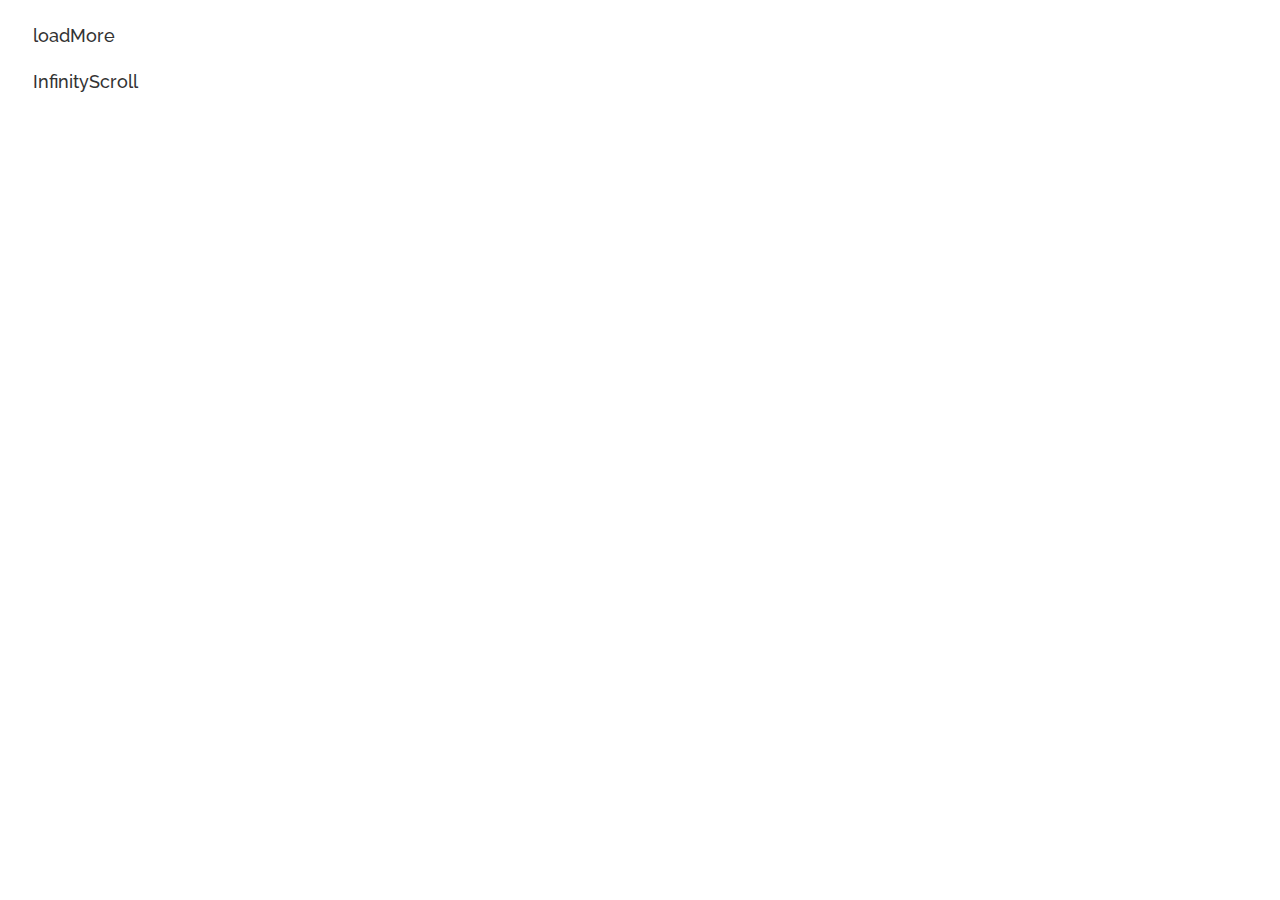
<file: index.html>
<!DOCTYPE html>
<html lang="en">
  <head>
    <meta charset="UTF-8" />
    <meta http-equiv="X-UA-Compatible" content="IE=edge" />
    <meta name="viewport" content="width=device-width, initial-scale=1.0" />
    <title>Document</title>
    <link rel="preconnect" href="https://fonts.googleapis.com" />
    <link rel="preconnect" href="https://fonts.gstatic.com" crossorigin />
    <link rel="preconnect" href="https://fonts.googleapis.com" />
    <link rel="preconnect" href="https://fonts.gstatic.com" crossorigin />
    <link
      href="https://fonts.googleapis.com/css2?family=Raleway:wght@800&family=Roboto:wght@400;500;700;900&display=swap"
      rel="stylesheet"
    />
    <link rel="stylesheet" href="./css/styles.css" />
  </head>
  <body>
<a href="./loadmore.html">loadMore</a>
<a href="./infinityscroll.html">InfinityScroll</a>
</body>
</html>
</file>
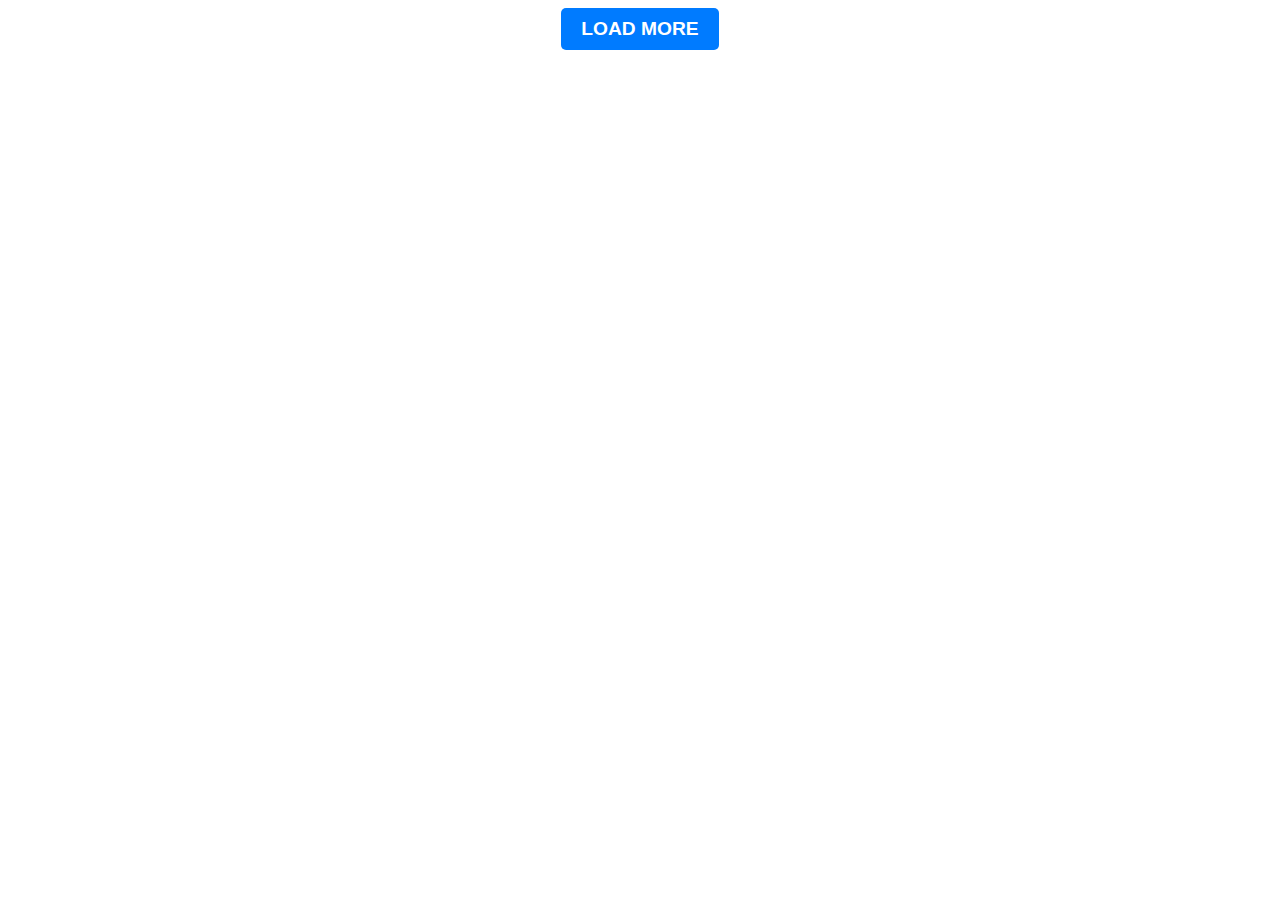
<file: loadmore.html>
<!DOCTYPE html>
<html lang="en">
  <head>
    <meta charset="UTF-8" />
    <meta http-equiv="X-UA-Compatible" content="IE=edge" />
    <meta name="viewport" content="width=device-width, initial-scale=1.0" />
    <title>Document</title>
    <link rel="preconnect" href="https://fonts.googleapis.com" />
    <link rel="preconnect" href="https://fonts.gstatic.com" crossorigin />
    <link rel="preconnect" href="https://fonts.googleapis.com" />
    <link rel="preconnect" href="https://fonts.gstatic.com" crossorigin />
    <link
      href="https://fonts.googleapis.com/css2?family=Raleway:wght@800&family=Roboto:wght@400;500;700;900&display=swap"
      rel="stylesheet"
    />
    <link rel="stylesheet" href="./css/styles.css" />
  </head>
  <body>
  
    <ul class="js-movie-list movie-list">

    </ul>
   <div class="button-container">
        <button class="js-load-more load-more-hidden">Load more</button>
    </div>
    <script src="./js/loadmore.js"></script>
</body>
</html>
</file>
<file: css/styles.css>
a {
  font-family: 'Raleway', sans-serif;
  font-weight: 500;
  font-size: 18px;
  text-decoration: none;
  color: #333;
  display: block;
  margin: 25px;
}

.button-container {
    display: flex;
    justify-content: center;
    align-items: center;
  }
  
  .load-more-hidden {
    display: none;
  }
  
  .js-load-more {
    display: inline-block;
    padding: 10px 20px;
    font-size: 1.2em;
    font-weight: bold;
    text-align: center;
    text-transform: uppercase;
    border: none;
    border-radius: 5px;
    background-color: #007bff;
    color: #fff;
    cursor: pointer;
    transition: background-color 0.3s ease-in-out, transform 0.2s ease-in-out;
  }
  
  .movie-list {
    display: flex;
    flex-wrap: wrap;
    justify-content: center;
    list-style: none;
    padding: 0;
    margin: 0;
  }
  
  .load-more:hover {
    background-color: #0056b3;
    transform: scale(1.05);
  }
  .movie-card {
    position: relative;
    width: 300px;
    height: 575px;
    margin: 20px;
    border-radius: 10px;
    overflow: scroll;
    box-shadow: 0 4px 8px rgba(0, 0, 0, 0.2);
    background-color: #fff;
    transition: transform 0.3s ease-in-out, box-shadow 0.3s ease-in-out;
  }
  
  .movie-card:hover {
    transform: translateY(-5px);
    box-shadow: 0 6px 12px rgba(0, 0, 0, 0.3);
  }
  
  .movie-card img {
    width: 100%;
    height: auto;
    border-top-left-radius: 10px;
    border-top-right-radius: 10px;
  }
  
  .movie-info {
    padding: 15px;
  }
  
  .movie-info h2 {
    margin: 0;
    font-size: 1.8em;
    color: #333;
  }
  
  .movie-info p {
    margin: 5px 0;
    font-size: 1.2em;
    color: #777;
  }
</file>
